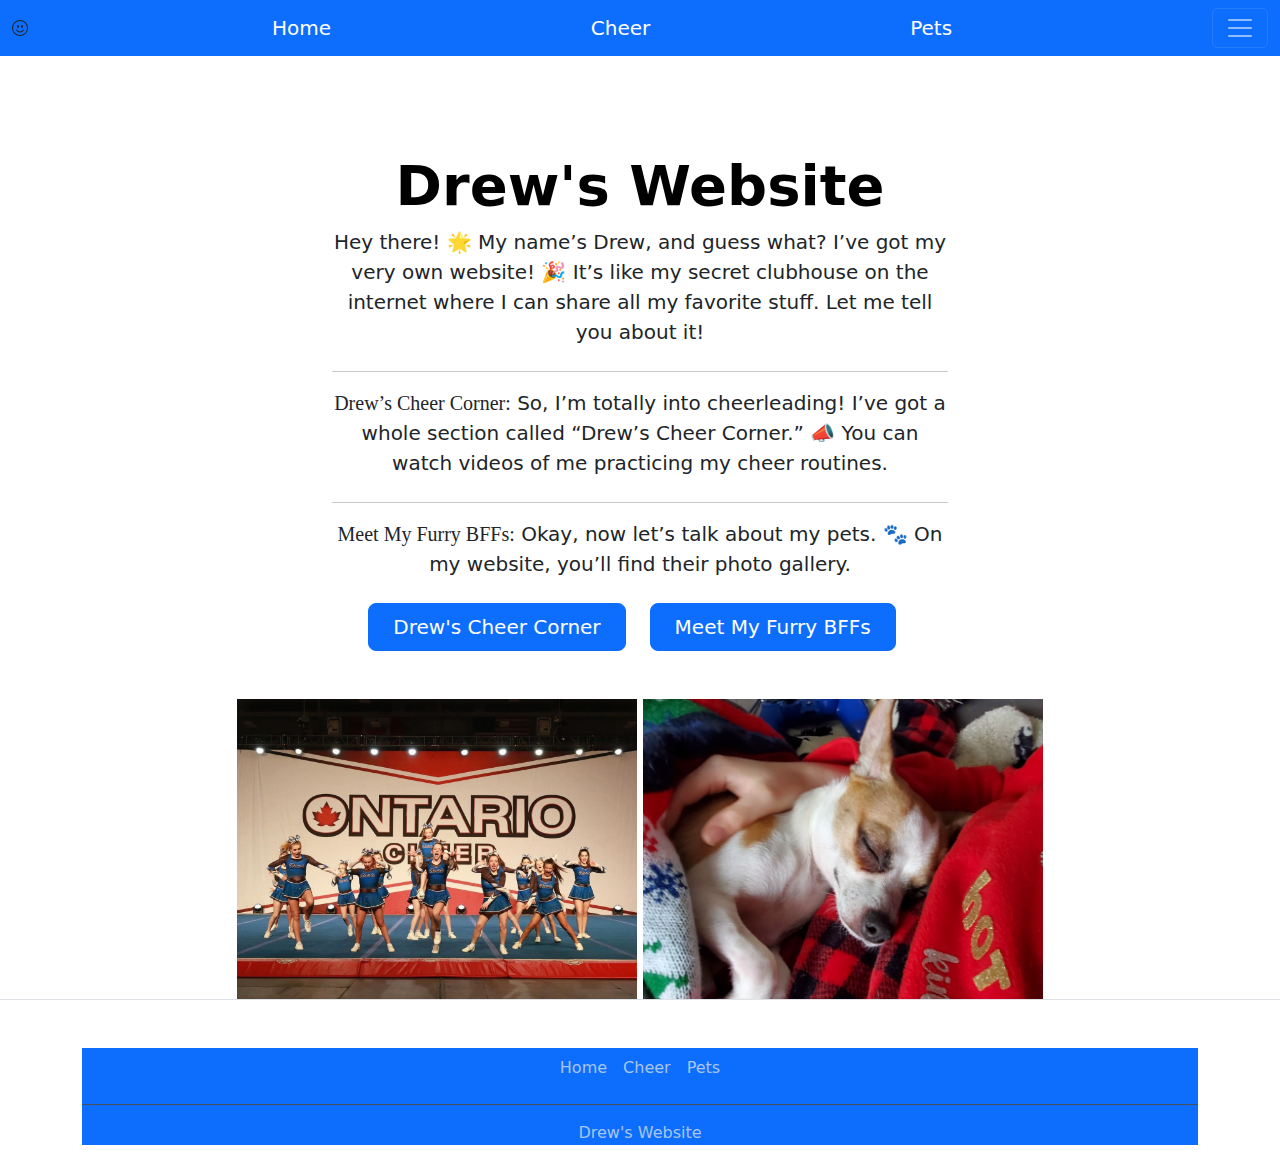
<file: index.html>
<!DOCTYPE html>
<html lang="en">

<head>
    <meta charset="UTF-8"/>
    <title>Drew's Site</title>
    <link href="https://cdn.jsdelivr.net/npm/bootstrap@5.3.3/dist/css/bootstrap.min.css" rel="stylesheet" integrity="sha384-QWTKZyjpPEjISv5WaRU9OFeRpok6YctnYmDr5pNlyT2bRjXh0JMhjY6hW+ALEwIH" crossorigin="anonymous">
    <meta name="viewport" content="width=500, initial-scale=1">
    <style>
       .bold {
        font-family: bold;
       }

       li {
        text-align: right;
       }

       img {
        display: inline-block;
       }
    </style>


</head>
<body>
   <!-- Header-->
   <nav class="navbar bg-primary" data-bs-theme="dark">
        <div class="container-fluid">
            <svg xmlns="http://www.w3.org/2000/svg" width="16" height="16" fill="currentColor" class="bi bi-emoji-smile" viewBox="0 0 16 16">
                <path d="M8 15A7 7 0 1 1 8 1a7 7 0 0 1 0 14m0 1A8 8 0 1 0 8 0a8 8 0 0 0 0 16"/>
                <path d="M4.285 9.567a.5.5 0 0 1 .683.183A3.5 3.5 0 0 0 8 11.5a3.5 3.5 0 0 0 3.032-1.75.5.5 0 1 1 .866.5A4.5 4.5 0 0 1 8 12.5a4.5 4.5 0 0 1-3.898-2.25.5.5 0 0 1 .183-.683M7 6.5C7 7.328 6.552 8 6 8s-1-.672-1-1.5S5.448 5 6 5s1 .672 1 1.5m4 0c0 .828-.448 1.5-1 1.5s-1-.672-1-1.5S9.448 5 10 5s1 .672 1 1.5"/>
              </svg>

          <a class="navbar-brand" href="./index.html">Home</a>
          <a class="navbar-brand" href="./Cheer Corner.html">Cheer</a>
          <a class="navbar-brand" href="#">Pets</a>
          <button class="navbar-toggler" type="button" data-bs-toggle="collapse" data-bs-target="#navbarNav" aria-controls="navbarNav" aria-expanded="false" aria-label="Toggle navigation">
            <span class="navbar-toggler-icon"></span>
          </button>
          <div class="collapse navbar-collapse" id="navbarNav">
            <ul class="navbar-nav">
              <li class="nav-item">
                <a class="nav-link active" aria-current="page" href="#">Drew's Cheer Corner</a>
              </li>
              <li class="nav-item">
                <a class="nav-link" href="#">Meet My Furry BFFs</a>
              </li>
             </ul>
              

            
          </div>
        </div>
    </nav>
<!-- Hero-->
<div class="px-4 pt-5 my-5 text-center border-bottom">
    <h1 class="display-4 fw-bold text-body-emphasis">Drew's Website</h1>
    <div class="col-lg-6 mx-auto">
      <p class="lead mb-4">Hey there! 🌟 My name’s Drew, and guess what? I’ve got my very own website! 🎉 It’s like my secret clubhouse on the internet where I can share all my favorite stuff. Let me tell you about it!</p>
      <hr/>
      <p class="lead mb-4"><span class="bold">Drew’s Cheer Corner:</span> So, I’m totally into cheerleading! I’ve got a whole section called “Drew’s Cheer Corner.” 📣 You can watch videos of me practicing my cheer routines. </p>
      <hr/>
      <p class="lead mb-4"><span class="bold">Meet My Furry BFFs:</span> Okay, now let’s talk about my pets. 🐾 On my website, you’ll find their photo gallery. </p>
      <div class="d-grid gap-2 d-sm-flex justify-content-sm-center mb-5">
        <button type="button" class="btn btn-primary btn-lg px-4 me-sm-3">Drew's Cheer Corner</button>
        <button type="button" class="btn btn-primary btn-lg px-4 me-sm-3">Meet My Furry BFFs</button>
      </div>
    </div>
    <div class="overflow-hidden" ;">
      <div class="container px-5">
        <img src="./Cheer1.jpg" height="300px;">    <img src="./luke-cropped.jpg" height="300px;">
        
        
      </div>
    </div>
  </div>
  <!-- Footer-->
  <div class="container">
    <footer class="footer bg-primary" data-bs-theme="dark">
      <ul class="nav justify-content-center border-bottom pb-3 mb-3">
        <li class="nav-item"><a href="#" class="nav-link px-2 text-body-secondary">Home</a></li>
        <li class="nav-item"><a href="#" class="nav-link px-2 text-body-secondary">Cheer</a></li>
        <li class="nav-item"><a href="#" class="nav-link px-2 text-body-secondary">Pets</a></li>
        </ul>
      
      <p class="text-center text-body-secondary">Drew's Website</p>
    </footer>
  </div>
      
   
</body>



    

<script src="https://cdn.jsdelivr.net/npm/bootstrap@5.3.3/dist/js/bootstrap.bundle.min.js" integrity="sha384-YvpcrYf0tY3lHB60NNkmXc5s9fDVZLESaAA55NDzOxhy9GkcIdslK1eN7N6jIeHz" crossorigin="anonymous"></script>
</html>
</file>
